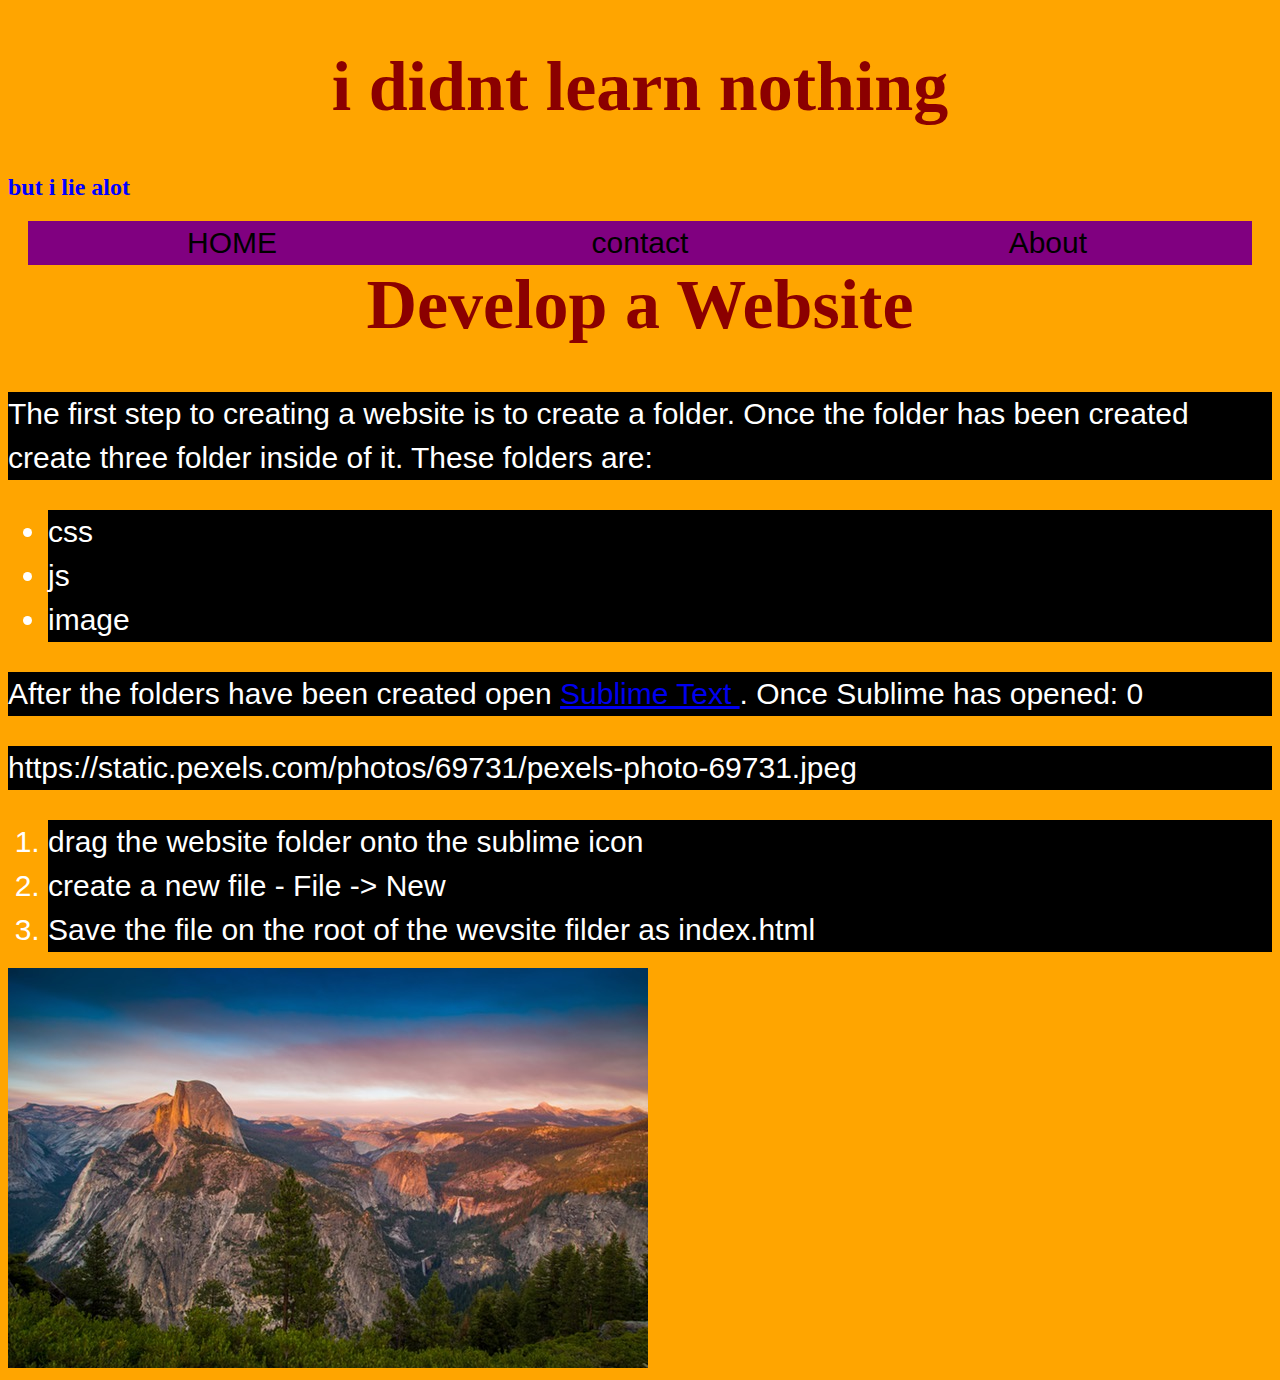
<file: index.html>
<!doctype html>
<html lang="en">
	<head>
		<meta charset="utf-8">
		<title>LearningWeb Development</title>
		<link rel="stylesheet" href="css/style.css">
		</head>
			<h1> i didnt learn nothing</h1>
		<h2>but i lie alot</h3>
			<body>
				<nav>
				 <ul>
					<li><a href="index.html">  HOME</a></li>
					<li><a href="contact.html">contact</a></li>
					<li><a href="https://www.youtube.com/watch?v=OG3PnQ3tgzY&list=RDOG3PnQ3tgzY"> About<a></li>
				 </ul>
				</nav>
			<h1>Develop a Website</h1>
				<p>The first step to creating a website is to create a folder. Once the folder has been created create three folder inside of it. These folders are:</p>
			</body>
    <ul>
			<li>css</li>
			<li>js</li>
			<li>image</li>
			</ul>
			<p> After the folders have been created open <a href="https://www.sublimetext.com/" target="_blank">Sublime Text </a>. Once Sublime has opened:
			0</p>
				<p>
						<img>https://static.pexels.com/photos/69731/pexels-photo-69731.jpeg</img>
				</p>
			<ol>
				<li>drag the website folder onto the sublime icon</li>
				<li>create a new file - File -> New</li>
				<li>Save the file on the root of the wevsite filder as index.html</li>
			</ol>
			<img src="image/code.jpeg">

</html>
</file>
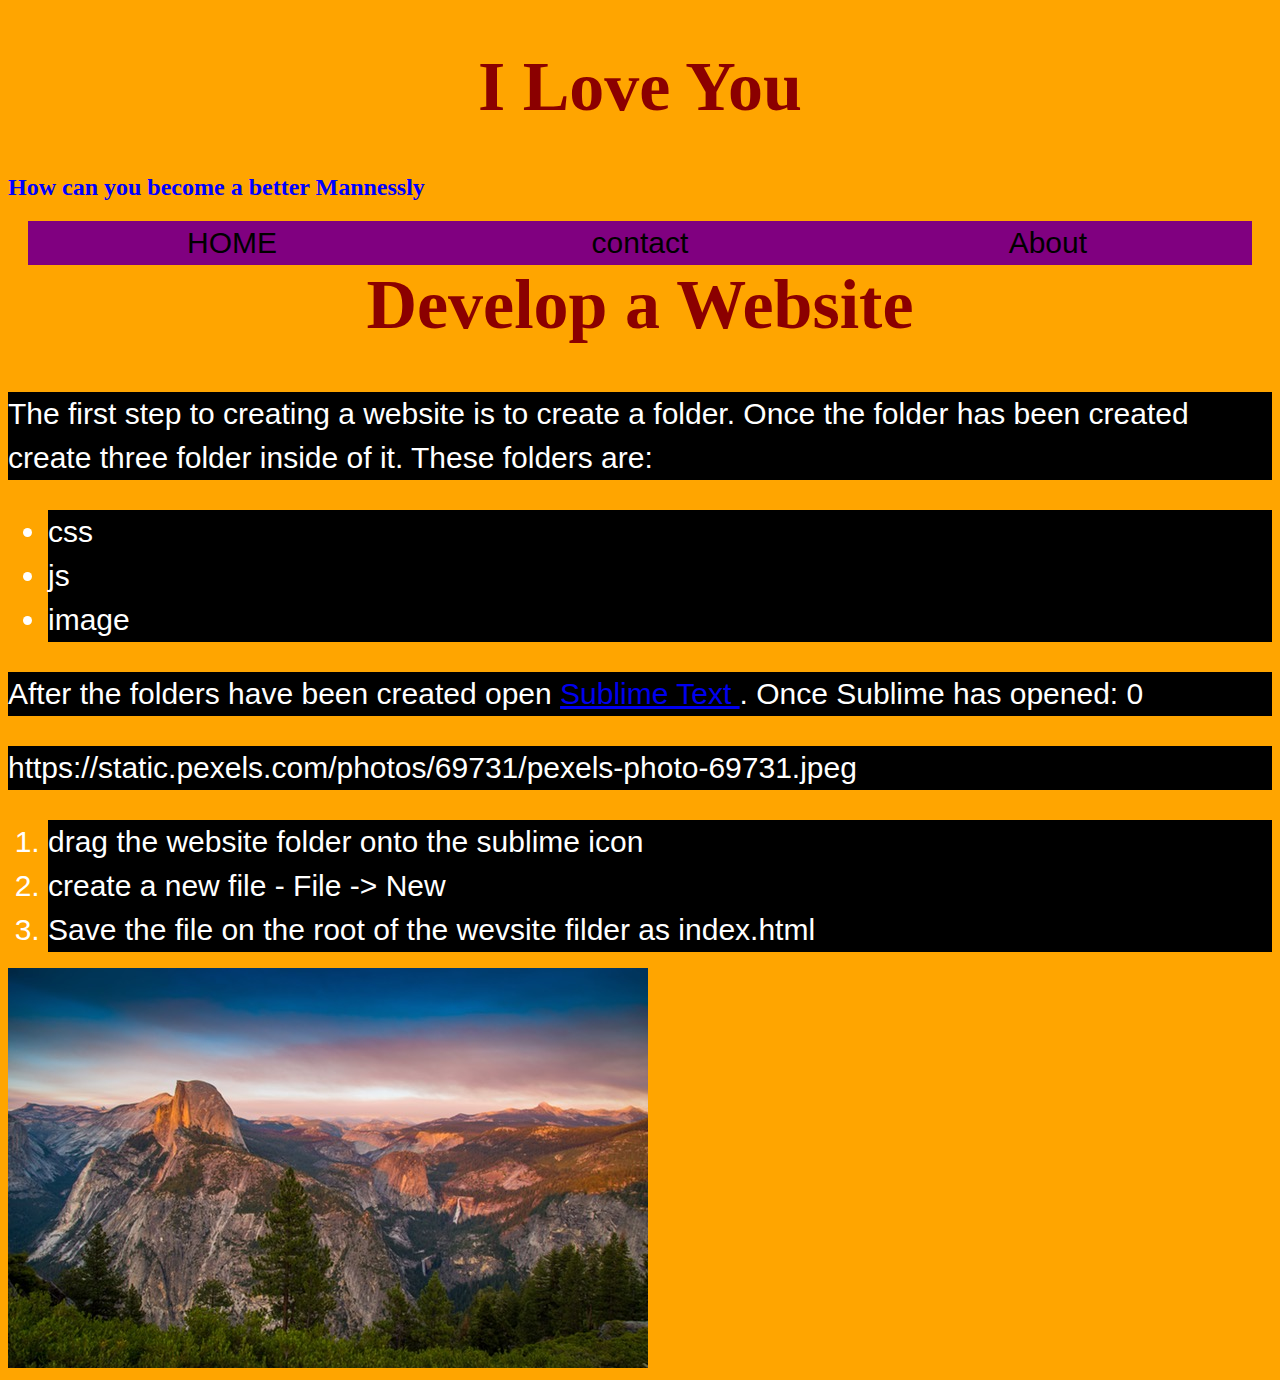
<file: contact.html>
<!doctype html>
<html lang="en">
	<head>
		<meta charset="utf-8">
		<title>contact me @ lively.svu</title>
		<link rel="stylesheet" href="css/style.css">
		</head>
			<h1> I Love You</h1>
		<h2>How can you become a better Mannessly</h3>
			<body>
				<nav>
				 <ul>
					<li><a href="index.html">  HOME</a></li>
					<li><a href="contact.html">contact</a></li>
					<li><a href="https://www.youtube.com/watch?v=dQw4w9WgXcQ"> About<a></li>
				 </ul>
				</nav>
			<h1>Develop a Website</h1>
				<p>The first step to creating a website is to create a folder. Once the folder has been created create three folder inside of it. These folders are:</p>
			</body>
    <ul>
			<li>css</li>
			<li>js</li>
			<li>image</li>
			</ul>
			<p> After the folders have been created open <a href="https://www.sublimetext.com/" target="_blank">Sublime Text </a>. Once Sublime has opened:
			0</p>
				<p>
						<img>https://static.pexels.com/photos/69731/pexels-photo-69731.jpeg</img>
				</p>
			<ol>
				<li>drag the website folder onto the sublime icon</li>
				<li>create a new file - File -> New</li>
				<li>Save the file on the root of the wevsite filder as index.html</li>
			</ol>
			<img src="image/code.jpeg">

</html>
</file>
<file: css/style.css>
body{
	background-color: orange;
}

nav a{
	color: black;
	text-decoration:none;
}

nav a:hover{
	text-decoration:underline;
	background-color:white;
}
nav ul{
	list-style:none;
	border: 30px;
	padding:0;
	margin: 20px;
}

nav li{
	background-color:purple;
	float:left;
	width:33.33%;
	text-align: center;
}

h1 {
	text-align: center;
	font-family:Impact, times;
	font-size: 70px;
	color:darkred;

}
h2 {
	color:blue;

}
p, li{
	background-color:black; 
	font-family: Helvetica, sans-serif;
	color:white;
	font-size:30px;
	line-height:44px;
}
</file>
